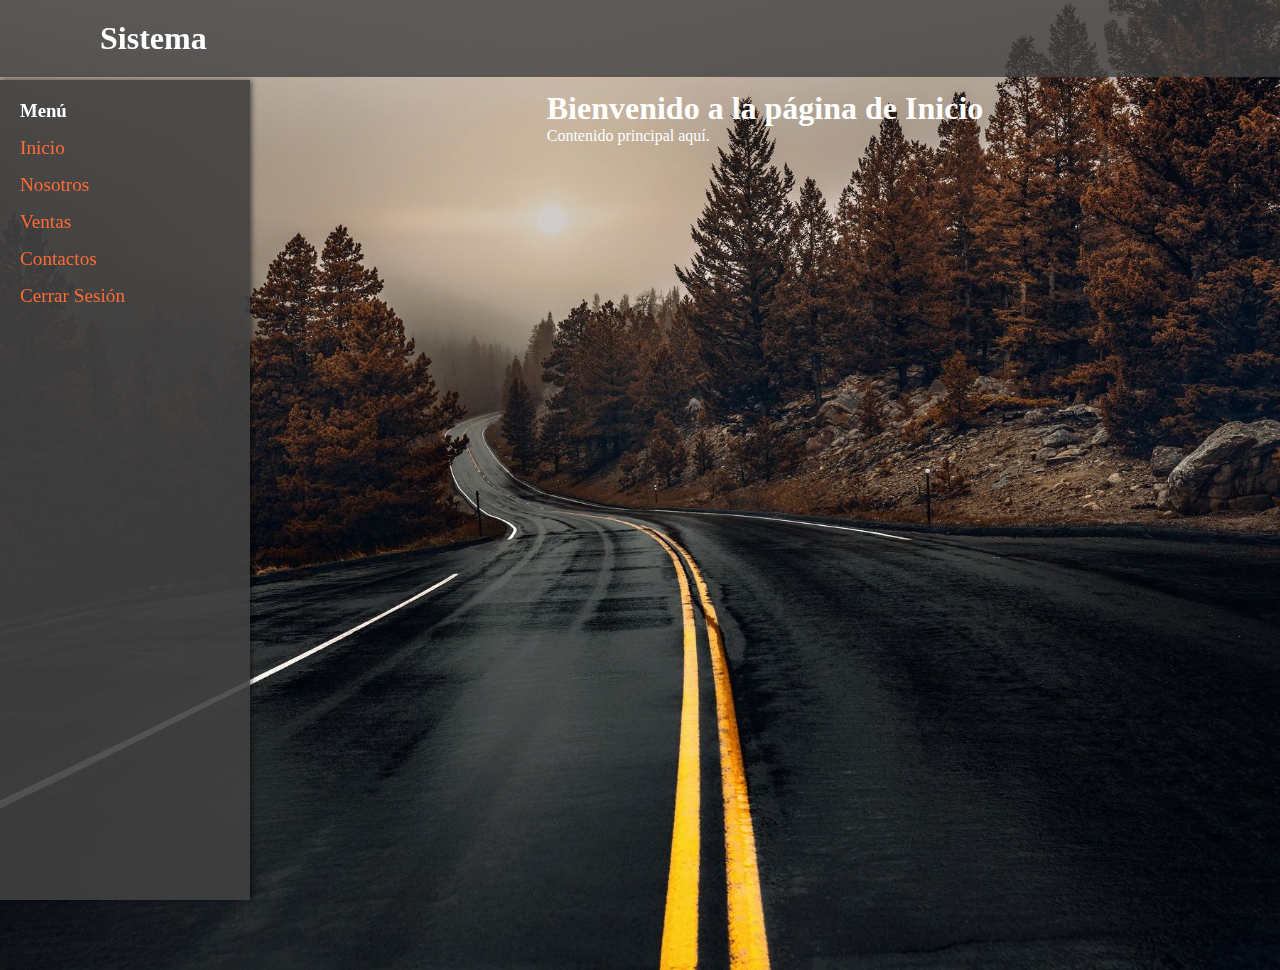
<file: pages/inicio.html>
<!DOCTYPE html>
<html lang="en">
<head>
    <meta charset="UTF-8">
    <meta name="viewport" content="width=device-width, initial-scale=1.0">
    <title>Inicio</title>
    <link rel="stylesheet" href="../css/cabecera.css">
    <link rel="stylesheet" href="../css/styleInicio.css">
</head>
<body>
    <div class="sidebar">
        <h3>Menú</h3>
        <a href="inicio.html">Inicio</a>
        <a href="nosotros.html">Nosotros</a>
        <a href="ventas.html">Ventas</a>
        <a href="contactos.html">Contactos</a>
        <a href="../index.html">Cerrar Sesión</a>  <!-- Nuevo enlace para cerrar sesión -->
    </div>
    <div class="main-content">
        <header>
            <h2 class="logo">Sistema</h2>
            <button class="toggle-btn" onclick="toggleSidebar()"></button>
        </header>
        <h1>Bienvenido a la página de Inicio</h1>
        <p>Contenido principal aquí.</p>
    </div>
    <script src="../js/inicio.js"></script>
</body>
</html>
</file>
<file: css/cabecera.css>
* {
    margin: 0;
    padding: 0;
    box-sizing: border-box;
    font-family: 'Lucida Sans';
}
body {
    display: flex;
    justify-content: center;
    align-items: center;
    min-height: 100vh;
    background: #000; 
}
header {
    position: fixed;
    top: 0;
    left: 0;
    width: 100%;
    padding: 20px 100px;
    background: rgba(64, 64, 64, 0.8); 
    display: flex;
    justify-content: space-between;
    align-items: center;
    z-index: 100;
}

.logo {
    font-size: 2em;
    color: #fff; 
    user-select: none;
}

.btnLogin {
    width: 100px;
    height: 50px;
    background: transparent;
    border: 2px solid #FF6B35; 
    outline: none;
    border-radius: 10px;
    cursor: pointer;
    font-size: 1.2em;
    color: #FF6B35; 
    font-weight: 500;
}

.btnLogin:hover {
    background: #FF6B35; 
    color: #000; 
}
</file>
<file: css/styleInicio.css>
body {
    background: url('../img/fondo.jpg') no-repeat;
    background-size: cover;
    background-position: center;
    background-color: #000; 
}
.sidebar {
    position: fixed;
    left: 0;
    top: 80px;
    height: calc(100% - 80px);
    width: 250px;
    background: rgba(64, 64, 64, 0.9);
    color: #fff;
    padding: 20px;
    box-shadow: 2px 0 5px rgba(0,0,0,0.5);
    z-index: 101;
}
        .sidebar a {
            display: block;
            color: #FF6B35;
            text-decoration: none;
            margin: 15px 0;
            font-size: 1.2em;
            font-weight: 500;
        }
        .sidebar a:hover {
            color: #E55A2B;
        }
        .main-content {
            margin-left: 250px;
            margin-top: 70px;
            padding: 20px;
            min-height: 100vh;
            color: #fff;
        }
        .toggle-btn {
            display: none;
            background: #FF6B35;
            color: #000;
            border: none;
            padding: 10px;
            cursor: pointer;
        }
        @media (max-width: 768px) {
            .sidebar {
                width: 200px;
                top: 60px;
                height: calc(100% - 60px);
                transform: translateX(-100%);
                transition: transform 0.3s;
            }
            .sidebar.open {
                transform: translateX(0);
            }
            .main-content {
                margin-left: 0;
            }
            .toggle-btn {
                display: block;
            }
        }
</file>
